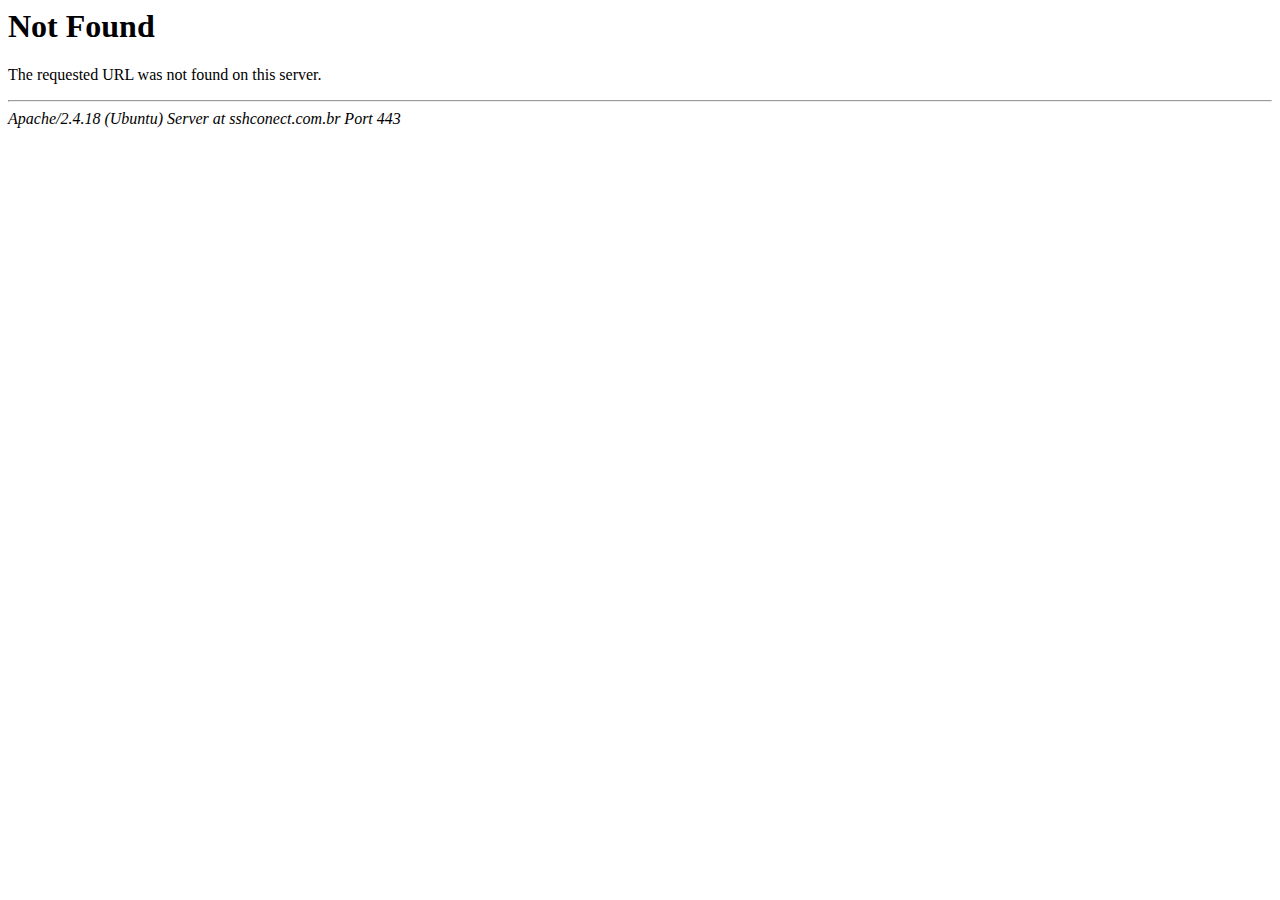
<file: scripts/index.html>
<!DOCTYPE HTML PUBLIC "-//IETF//DTD HTML 2.0//EN">
<html><head>
<title>404 Not Found</title>
</head><body>
<h1>Not Found</h1>
<p>The requested URL was not found on this server.</p>
<hr>
<address>Apache/2.4.18 (Ubuntu) Server at sshconect.com.br Port 443</address>
</body></html>
</file>
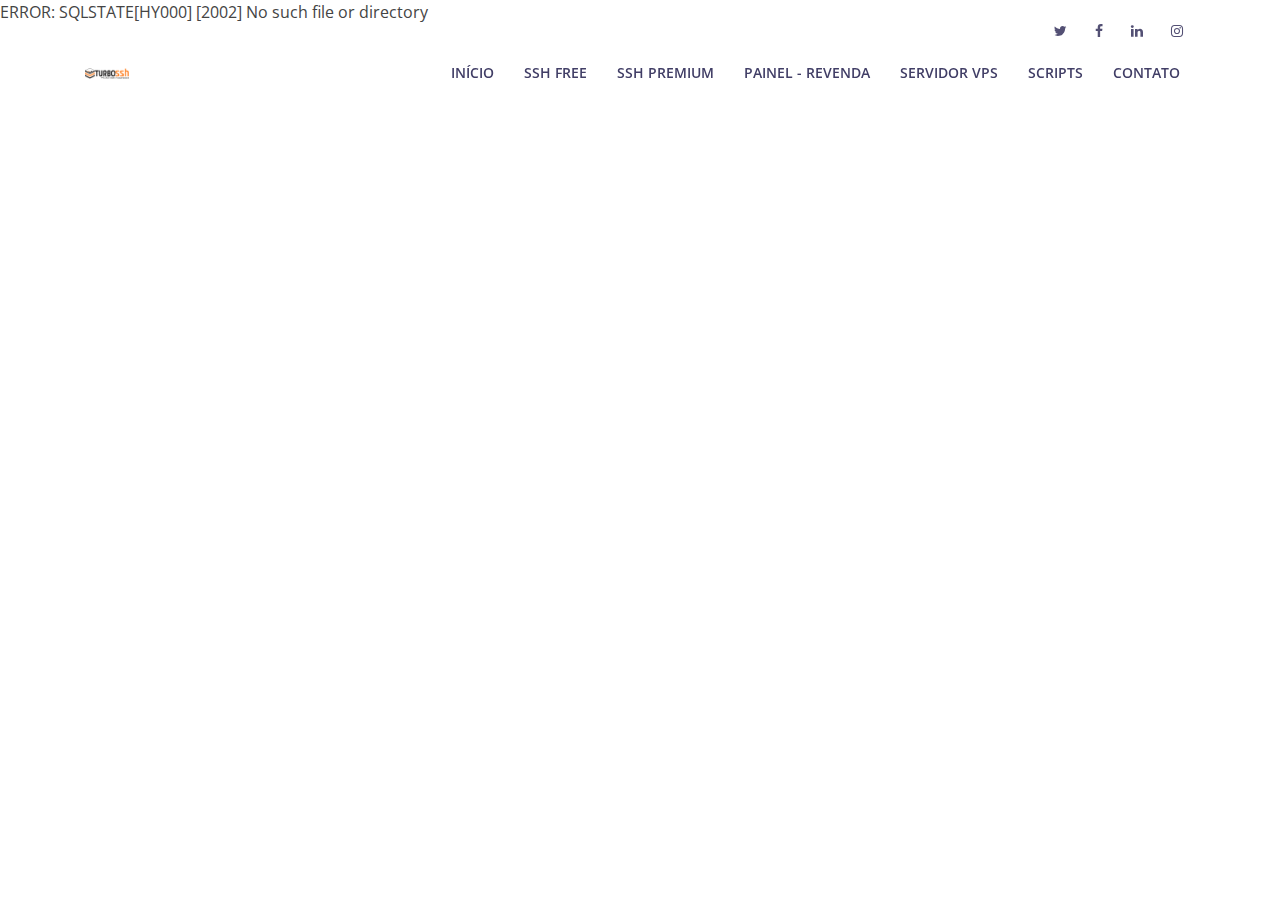
<file: indexd7c9.html>
<!DOCTYPE html>
<html lang="pt-br">

<!-- Mirrored from sshconect.com.br/?pagina=sshfree by HTTrack Website Copier/3.x [XR&CO'2014], Thu, 06 Aug 2020 04:41:10 GMT -->
<!-- Added by HTTrack --><meta http-equiv="content-type" content="text/html;charset=UTF-8" /><!-- /Added by HTTrack -->
<head>
<!-- Global site tag (gtag.js) - Google Analytics -->
<script async src="https://www.googletagmanager.com/gtag/js?id=UA-168227970-1"></script>
<script>
  window.dataLayer = window.dataLayer || [];
  function gtag(){dataLayer.push(arguments);}
  gtag('js', new Date());

  gtag('config', 'UA-168227970-1');
</script>
<!--FIM DO GOOGLE ANALITICS -->

<head>
  <meta charset="utf-8">
  <meta name="viewport" content="width=device-width, initial-scale=1">
  <title>TurboSSH</title>
  <link rel="shortcut icon" href="site/img/favicon.png" />

  <meta charset="utf-8">
  <title>Contas SSH Free</title>
  <meta content="width=device-width, initial-scale=1.0" name="viewport">
  	<meta name="author" content="Samuel Souza">
   <!-- Meta tag Keywords --> 
   <meta name="keywords" content="ssh, sshbr, ssh conect, sshconect, sshfree, ssh free, sshfee br, ssh free br, hospedagem painel ssh, painel ssh vps, servidor vps, criar conta ssh br, criando conta ssh br, conta ssh brasil, criando conta ssh brasil, conta ssh brasil, contas ssh brasil, ssh free br, ssh free brasileira, brasil ssh, ssh br, painel ssh locaweb, contas ssh locaweb, conta ssh locaweb, payload, payload gratis, como criar payload, como criar payload gratis, payloads, gerar payload, criar payload, payload http injector, ehi vivo, ehi claro, ehi tim, ehi oi, internet free, eproxy, apk custon, apk custom, ssh brasileira, ssh brasil, admin brasil, painel admin, sshplus, ssh plus, painel sshplus, painel ssh plus, painel v5.1, painel 5.1, painel 5.0, painel ssh gratis vps, SSH 30 dias, painel ssh, ssh free, SSH paga, vps 30 dias, vendas de vps, internet ilimitada, internet free, internet claro, internet oi, vps oi, vps claro, vps vivo, vps tim, claro 30 dias, Proxy publico, proxy squid, proxybrasil, ssh Premium, painel v3, painel v4, painel v5, painel ssh v5, painel ssh v3, painel 5.0, painel v7, painel v20, painel ssh v20, painel ssh v21, painek sshplus v20, painel ssh v22, painel ssh free, painel ssh gratis, download painel ssh, baixar painel ssh, baixar painel ssh gratis, contas ssh gratis, painel v10, painel ssh v7, painel ssh v10, ssh ilimitada, br ssh, ssh brasil, ssh brasileira, vps brasil, vps brasileira, edu ssh, fast ssh" />  
  
<meta name="description" content="Crie sua conta ssh BR Free (Grátis) com os melhores servidores da web " />

<!--INICIO DO PROTOCOLO OPEN GRAPH -->
<meta property="og:locale" content="pt_BR" /> 
<meta property="og:type" content="article" />
<meta property="og:site_name" content="SSH Conect"/> 
<meta property="og:image" content="https://sshconect.com.br/site/img/br.jpg" /> 
<meta property="og:title" content="SSH Free" />
<meta property="og:description" content="Crie sua conta ssh BR Free (Grátis) com os melhores servidores da web"/>
<meta property="og:url" content="https://sshconect.com.br/?pagina=sshfree" /> 
<meta property="og:image:width" content="720" /> 
<meta property="og:image:height" content="720" />	 	
<!-- //FIM DO PROTOCOLO OPEN GRAPH -->
 
<link rel="shortcut icon" href="favicon.html" type="image/x-icon">

  <!-- Favicons -->
 <!-- 
    <link href="./site/icon.ico" rel="icon"> -->
  <!--<link href="icom.ico" rel="icon.ico">-->

<!--GOOGLE FONTS ADICIONAIS-->
<link href="https://fonts.googleapis.com/css?family=Galada&amp;display=swap" rel="stylesheet">

  <!-- Google Fonts -->
  <link href="https://fonts.googleapis.com/css?family=Open+Sans:300,300i,400,400i,500,600,700,700i|Montserrat:300,400,500,600,700" rel="stylesheet">

  <!-- Bootstrap CSS File -->
  <link href="site/lib/bootstrap/css/bootstrap.min.css" rel="stylesheet">

  <!-- Libraries CSS Files -->
  <link href="site/lib/font-awesome/css/font-awesome.min.css" rel="stylesheet">
  <link href="site/lib/animate/animate.min.css" rel="stylesheet">
  <link href="site/lib/ionicons/css/ionicons.min.css" rel="stylesheet">
  <link href="site/lib/owlcarousel/assets/owl.carousel.min.css" rel="stylesheet">
  <link href="site/lib/lightbox/css/lightbox.min.css" rel="stylesheet">

  <!-- Main Stylesheet File -->
  <link href="site/css/style.css" rel="stylesheet">

<!-- =======================================================
    Theme Name: Rapid
    Theme URL: https://bootstrapmade.com/rapid-multipurpose-bootstrap-business-template/
    Author: BootstrapMade.com
    License: https://bootstrapmade.com/license/
  ======================================================= -->

<!--INICIO DOS LINKS PARA OS VIDEOS -->
<!-- Chang URLs to wherever Video.js files will be hosted -->
  <link href="site/video-js/video-js.css" rel="stylesheet" type="text/css">
  <!-- video.js must be in the <head> for older IEs to work. -->
  <script src="site/video-js/video.js"></script>

  <!-- Unless using the CDN hosted version, update the URL to the Flash SWF -->
  <script>
    videojs.options.flash.swf = "site/video-js/video-js.swf";
  </script>	 	
<!-- //FIM DOS LINKS PARA OS VIDEOS -->
<meta name="google-site-verification" content="eieN5oqrSasO3V-mgDIFBB0HNzQhpOnGUCyb73pAu9A" />

</head>
<body>
  <!--==========================
  Header
  ============================-->
  <header id="header">

    <div id="topbar">
      <div class="container">
        <div class="social-links">
          <a href="#" class="twitter"><i class="fa fa-twitter"></i></a>
          <a href="#" class="facebook"><i class="fa fa-facebook"></i></a>
          <a href="#" class="linkedin"><i class="fa fa-linkedin"></i></a>
          <a href="#" class="instagram"><i class="fa fa-instagram"></i></a>
        </div>
      </div>
    </div>

    <div class="container">

      <div class="logo float-left">
        <!-- Uncomment below if you prefer to use an image logo -->
        <h1 class="text-light"><a href="#intro" class="scrollto"><span><img src="site/img/logo.png" width="40%" alt="ssh conect"></span></a></h1>
        <a href="#header" class="scrollto"><!--<img src="./site/img/logo.png" alt="" class="img-fluid" width="40%">--></a>
      </div>

      <nav class="main-nav float-right d-none d-lg-block">
        <ul>
          <!--<li class="active"><a href="#">Início</a></li>-->
          <li><a href="index4c69.html?pagina=home">Início</a></li>
          <li><a href="indexd7c9.html?pagina=sshfree">SSH Free</a></li>
          <li><a href="index6ae9.html?pagina=ssh">SSH Premium</a></li>
          <li><a href="index7f1c.html?pagina=painel">Painel - Revenda</a></li>
          <li><a href="index2861.html?pagina=vps">Servidor vps</a></li>
          <li><a href="index324e.html?pagina=scripts">Scripts</a></li>
          <!--
          <li class="drop-down"><a href="">Drop Down</a>
            <ul>
              <li><a href="#">Drop Down 1</a></li>
              <li class="drop-down"><a href="#">Drop Down 2</a>
                <ul>
                  <li><a href="#">Deep Drop Down 1</a></li>
                  <li><a href="#">Deep Drop Down 2</a></li>
                  <li><a href="#">Deep Drop Down 3</a></li>
                  <li><a href="#">Deep Drop Down 4</a></li>
                  <li><a href="#">Deep Drop Down 5</a></li>
                </ul>
              </li>
              <li><a href="#">Drop Down 3</a></li>
              <li><a href="#">Drop Down 4</a></li>
              <li><a href="#">Drop Down 5</a></li>
            </ul>
          </li> -->
          <li><a href="index8019.html?pagina=contato">Contato</a></li>
        </ul>
      </nav><!-- .main-nav -->
      
    </div>
  </header><!-- #header -->

  <main id="main">
ERROR: SQLSTATE[HY000] [2002] No such file or directory
</file>
<file: site/video-js/video-js.css>
/*!
Video.js Default Styles (http://videojs.com)
Version 4.12.11
Create your own skin at http://designer.videojs.com
*/
/* SKIN
================================================================================
The main class name for all skin-specific styles. To make your own skin,
replace all occurrences of 'vjs-default-skin' with a new name. Then add your new
skin name to your video tag instead of the default skin.
e.g. <video class="video-js my-skin-name">
*/
.vjs-default-skin {
  color: #cccccc;
}
/* Custom Icon Font
--------------------------------------------------------------------------------
The control icons are from a custom font. Each icon corresponds to a character
(e.g. "\e001"). Font icons allow for easy scaling and coloring of icons.
*/
@font-face {
  font-family: 'VideoJS';
  src: url('font/vjs.eot');
  src: url('font/vjsd41d.eot?#iefix') format('embedded-opentype'), url('font/vjs.woff') format('woff'), url('font/vjs.ttf') format('truetype'), url('font/vjs.svg#icomoon') format('svg');
  font-weight: normal;
  font-style: normal;
}
/* Base UI Component Classes
--------------------------------------------------------------------------------
*/
/* Slider - used for Volume bar and Seek bar */
.vjs-default-skin .vjs-slider {
  /* Replace browser focus highlight with handle highlight */
  outline: 0;
  position: relative;
  cursor: pointer;
  padding: 0;
  /* background-color-with-alpha */
  background-color: #333333;
  background-color: rgba(51, 51, 51, 0.9);
}
.vjs-default-skin .vjs-slider:focus {
  /* box-shadow */
  -webkit-box-shadow: 0 0 2em #ffffff;
  -moz-box-shadow: 0 0 2em #ffffff;
  box-shadow: 0 0 2em #ffffff;
}
.vjs-default-skin .vjs-slider-handle {
  position: absolute;
  /* Needed for IE6 */
  left: 0;
  top: 0;
}
.vjs-default-skin .vjs-slider-handle:before {
  content: "\e009";
  font-family: VideoJS;
  font-size: 1em;
  line-height: 1;
  text-align: center;
  text-shadow: 0em 0em 1em #fff;
  position: absolute;
  top: 0;
  left: 0;
  /* Rotate the square icon to make a diamond */
  /* transform */
  -webkit-transform: rotate(-45deg);
  -moz-transform: rotate(-45deg);
  -ms-transform: rotate(-45deg);
  -o-transform: rotate(-45deg);
  transform: rotate(-45deg);
}
/* Control Bar
--------------------------------------------------------------------------------
The default control bar that is a container for most of the controls.
*/
.vjs-default-skin .vjs-control-bar {
  /* Start hidden */
  display: none;
  position: absolute;
  /* Place control bar at the bottom of the player box/video.
     If you want more margin below the control bar, add more height. */
  bottom: 0;
  /* Use left/right to stretch to 100% width of player div */
  left: 0;
  right: 0;
  /* Height includes any margin you want above or below control items */
  height: 3.0em;
  /* background-color-with-alpha */
  background-color: #07141e;
  background-color: rgba(7, 20, 30, 0.7);
}
/* Show the control bar only once the video has started playing */
.vjs-default-skin.vjs-has-started .vjs-control-bar {
  display: block;
  /* Visibility needed to make sure things hide in older browsers too. */

  visibility: visible;
  opacity: 1;
  /* transition */
  -webkit-transition: visibility 0.1s, opacity 0.1s;
  -moz-transition: visibility 0.1s, opacity 0.1s;
  -o-transition: visibility 0.1s, opacity 0.1s;
  transition: visibility 0.1s, opacity 0.1s;
}
/* Hide the control bar when the video is playing and the user is inactive  */
.vjs-default-skin.vjs-has-started.vjs-user-inactive.vjs-playing .vjs-control-bar {
  display: block;
  visibility: hidden;
  opacity: 0;
  /* transition */
  -webkit-transition: visibility 1s, opacity 1s;
  -moz-transition: visibility 1s, opacity 1s;
  -o-transition: visibility 1s, opacity 1s;
  transition: visibility 1s, opacity 1s;
}
.vjs-default-skin.vjs-controls-disabled .vjs-control-bar {
  display: none;
}
.vjs-default-skin.vjs-using-native-controls .vjs-control-bar {
  display: none;
}
/* The control bar shouldn't show after an error */
.vjs-default-skin.vjs-error .vjs-control-bar {
  display: none;
}
/* Don't hide the control bar if it's audio */
.vjs-audio.vjs-default-skin.vjs-has-started.vjs-user-inactive.vjs-playing .vjs-control-bar {
  opacity: 1;
  visibility: visible;
}
/* IE8 is flakey with fonts, and you have to change the actual content to force
fonts to show/hide properly.
  - "\9" IE8 hack didn't work for this
  - Found in XP IE8 from http://modern.ie. Does not show up in "IE8 mode" in IE9
*/
@media \0screen {
  .vjs-default-skin.vjs-user-inactive.vjs-playing .vjs-control-bar :before {
    content: "";
  }
}
/* General styles for individual controls. */
.vjs-default-skin .vjs-control {
  outline: none;
  position: relative;
  float: left;
  text-align: center;
  margin: 0;
  padding: 0;
  height: 3.0em;
  width: 4em;
}
/* Font button icons */
.vjs-default-skin .vjs-control:before {
  font-family: VideoJS;
  font-size: 1.5em;
  line-height: 2;
  position: absolute;
  top: 0;
  left: 0;
  width: 100%;
  height: 100%;
  text-align: center;
  text-shadow: 1px 1px 1px rgba(0, 0, 0, 0.5);
}
/* Replacement for focus outline */
.vjs-default-skin .vjs-control:focus:before,
.vjs-default-skin .vjs-control:hover:before {
  text-shadow: 0em 0em 1em #ffffff;
}
.vjs-default-skin .vjs-control:focus {
  /*  outline: 0; */
  /* keyboard-only users cannot see the focus on several of the UI elements when
  this is set to 0 */

}
/* Hide control text visually, but have it available for screenreaders */
.vjs-default-skin .vjs-control-text {
  /* hide-visually */
  border: 0;
  clip: rect(0 0 0 0);
  height: 1px;
  margin: -1px;
  overflow: hidden;
  padding: 0;
  position: absolute;
  width: 1px;
}
/* Play/Pause
--------------------------------------------------------------------------------
*/
.vjs-default-skin .vjs-play-control {
  width: 5em;
  cursor: pointer;
}
.vjs-default-skin .vjs-play-control:before {
  content: "\e001";
}
.vjs-default-skin.vjs-playing .vjs-play-control:before {
  content: "\e002";
}
/* Playback toggle
--------------------------------------------------------------------------------
*/
.vjs-default-skin .vjs-playback-rate .vjs-playback-rate-value {
  font-size: 1.5em;
  line-height: 2;
  position: absolute;
  top: 0;
  left: 0;
  width: 100%;
  height: 100%;
  text-align: center;
  text-shadow: 1px 1px 1px rgba(0, 0, 0, 0.5);
}
.vjs-default-skin .vjs-playback-rate.vjs-menu-button .vjs-menu .vjs-menu-content {
  width: 4em;
  left: -2em;
  list-style: none;
}
/* Volume/Mute
-------------------------------------------------------------------------------- */
.vjs-default-skin .vjs-mute-control,
.vjs-default-skin .vjs-volume-menu-button {
  cursor: pointer;
  float: right;
}
.vjs-default-skin .vjs-mute-control:before,
.vjs-default-skin .vjs-volume-menu-button:before {
  content: "\e006";
}
.vjs-default-skin .vjs-mute-control.vjs-vol-0:before,
.vjs-default-skin .vjs-volume-menu-button.vjs-vol-0:before {
  content: "\e003";
}
.vjs-default-skin .vjs-mute-control.vjs-vol-1:before,
.vjs-default-skin .vjs-volume-menu-button.vjs-vol-1:before {
  content: "\e004";
}
.vjs-default-skin .vjs-mute-control.vjs-vol-2:before,
.vjs-default-skin .vjs-volume-menu-button.vjs-vol-2:before {
  content: "\e005";
}
.vjs-default-skin .vjs-volume-control {
  width: 5em;
  float: right;
}
.vjs-default-skin .vjs-volume-bar {
  width: 5em;
  height: 0.6em;
  margin: 1.1em auto 0;
}
.vjs-default-skin .vjs-volume-level {
  position: absolute;
  top: 0;
  left: 0;
  height: 0.5em;
  /* assuming volume starts at 1.0 */

  width: 100%;
  background: #66a8cc url([data-uri]) -50% 0 repeat;
}
.vjs-default-skin .vjs-volume-bar .vjs-volume-handle {
  width: 0.5em;
  height: 0.5em;
  /* Assumes volume starts at 1.0. If you change the size of the
     handle relative to the volume bar, you'll need to update this value
     too. */

  left: 4.5em;
}
.vjs-default-skin .vjs-volume-handle:before {
  font-size: 0.9em;
  top: -0.2em;
  left: -0.2em;
  width: 1em;
  height: 1em;
}
/* The volume menu button is like menu buttons (captions/subtitles) but works
    a little differently. It needs to be possible to tab to the volume slider
    without hitting space bar on the menu button. To do this we're not using
    display:none to hide the slider menu by default, and instead setting the
    width and height to zero. */
.vjs-default-skin .vjs-volume-menu-button .vjs-menu {
  display: block;
  width: 0;
  height: 0;
  border-top-color: transparent;
}
.vjs-default-skin .vjs-volume-menu-button .vjs-menu .vjs-menu-content {
  height: 0;
  width: 0;
}
.vjs-default-skin .vjs-volume-menu-button:hover .vjs-menu,
.vjs-default-skin .vjs-volume-menu-button .vjs-menu.vjs-lock-showing {
  border-top-color: rgba(7, 40, 50, 0.5);
  /* Same as ul background */

}
.vjs-default-skin .vjs-volume-menu-button:hover .vjs-menu .vjs-menu-content,
.vjs-default-skin .vjs-volume-menu-button .vjs-menu.vjs-lock-showing .vjs-menu-content {
  height: 2.9em;
  width: 10em;
}
/* Progress
--------------------------------------------------------------------------------
*/
.vjs-default-skin .vjs-progress-control {
  position: absolute;
  left: 0;
  right: 0;
  width: auto;
  font-size: 0.3em;
  height: 1em;
  /* Set above the rest of the controls. */
  top: -1em;
  /* Shrink the bar slower than it grows. */
  /* transition */
  -webkit-transition: all 0.4s;
  -moz-transition: all 0.4s;
  -o-transition: all 0.4s;
  transition: all 0.4s;
}
/* On hover, make the progress bar grow to something that's more clickable.
    This simply changes the overall font for the progress bar, and this
    updates both the em-based widths and heights, as wells as the icon font */
.vjs-default-skin:hover .vjs-progress-control {
  font-size: .9em;
  /* Even though we're not changing the top/height, we need to include them in
      the transition so they're handled correctly. */

  /* transition */
  -webkit-transition: all 0.2s;
  -moz-transition: all 0.2s;
  -o-transition: all 0.2s;
  transition: all 0.2s;
}
/* Box containing play and load progresses. Also acts as seek scrubber. */
.vjs-default-skin .vjs-progress-holder {
  height: 100%;
}
/* Progress Bars */
.vjs-default-skin .vjs-progress-holder .vjs-play-progress,
.vjs-default-skin .vjs-progress-holder .vjs-load-progress,
.vjs-default-skin .vjs-progress-holder .vjs-load-progress div {
  position: absolute;
  display: block;
  height: 100%;
  margin: 0;
  padding: 0;
  /* updated by javascript during playback */

  width: 0;
  /* Needed for IE6 */
  left: 0;
  top: 0;
}
.vjs-default-skin .vjs-play-progress {
  /*
    Using a data URI to create the white diagonal lines with a transparent
      background. Surprisingly works in IE8.
      Created using http://www.patternify.com
    Changing the first color value will change the bar color.
    Also using a paralax effect to make the lines move backwards.
      The -50% left position makes that happen.
  */

  background: #66a8cc url([data-uri]) -50% 0 repeat;
}
.vjs-default-skin .vjs-load-progress {
  background: #646464 /* IE8- Fallback */;
  background: rgba(255, 255, 255, 0.2);
}
/* there are child elements of the load progress bar that represent the
   specific time ranges that have been buffered */
.vjs-default-skin .vjs-load-progress div {
  background: #787878 /* IE8- Fallback */;
  background: rgba(255, 255, 255, 0.1);
}
.vjs-default-skin .vjs-seek-handle {
  width: 1.5em;
  height: 100%;
}
.vjs-default-skin .vjs-seek-handle:before {
  padding-top: 0.1em /* Minor adjustment */;
}
/* Live Mode
--------------------------------------------------------------------------------
*/
.vjs-default-skin.vjs-live .vjs-time-controls,
.vjs-default-skin.vjs-live .vjs-time-divider,
.vjs-default-skin.vjs-live .vjs-progress-control {
  display: none;
}
.vjs-default-skin.vjs-live .vjs-live-display {
  display: block;
}
/* Live Display
--------------------------------------------------------------------------------
*/
.vjs-default-skin .vjs-live-display {
  display: none;
  font-size: 1em;
  line-height: 3em;
}
/* Time Display
--------------------------------------------------------------------------------
*/
.vjs-default-skin .vjs-time-controls {
  font-size: 1em;
  /* Align vertically by making the line height the same as the control bar */
  line-height: 3em;
}
.vjs-default-skin .vjs-current-time {
  float: left;
}
.vjs-default-skin .vjs-duration {
  float: left;
}
/* Remaining time is in the HTML, but not included in default design */
.vjs-default-skin .vjs-remaining-time {
  display: none;
  float: left;
}
.vjs-time-divider {
  float: left;
  line-height: 3em;
}
/* Fullscreen
--------------------------------------------------------------------------------
*/
.vjs-default-skin .vjs-fullscreen-control {
  width: 3.8em;
  cursor: pointer;
  float: right;
}
.vjs-default-skin .vjs-fullscreen-control:before {
  content: "\e000";
}
/* Switch to the exit icon when the player is in fullscreen */
.vjs-default-skin.vjs-fullscreen .vjs-fullscreen-control:before {
  content: "\e00b";
}
/* Big Play Button (play button at start)
--------------------------------------------------------------------------------
Positioning of the play button in the center or other corners can be done more
easily in the skin designer. http://designer.videojs.com/
*/
.vjs-default-skin .vjs-big-play-button {
  left: 0.5em;
  top: 0.5em;
  font-size: 3em;
  display: block;
  z-index: 2;
  position: absolute;
  width: 4em;
  height: 2.6em;
  text-align: center;
  vertical-align: middle;
  cursor: pointer;
  opacity: 1;
  /* Need a slightly gray bg so it can be seen on black backgrounds */
  /* background-color-with-alpha */
  background-color: #07141e;
  background-color: rgba(7, 20, 30, 0.7);
  border: 0.1em solid #3b4249;
  /* border-radius */
  -webkit-border-radius: 0.8em;
  -moz-border-radius: 0.8em;
  border-radius: 0.8em;
  /* box-shadow */
  -webkit-box-shadow: 0px 0px 1em rgba(255, 255, 255, 0.25);
  -moz-box-shadow: 0px 0px 1em rgba(255, 255, 255, 0.25);
  box-shadow: 0px 0px 1em rgba(255, 255, 255, 0.25);
  /* transition */
  -webkit-transition: all 0.4s;
  -moz-transition: all 0.4s;
  -o-transition: all 0.4s;
  transition: all 0.4s;
}
/* Optionally center */
.vjs-default-skin.vjs-big-play-centered .vjs-big-play-button {
  /* Center it horizontally */
  left: 50%;
  margin-left: -2.1em;
  /* Center it vertically */
  top: 50%;
  margin-top: -1.4000000000000001em;
}
/* Hide if controls are disabled */
.vjs-default-skin.vjs-controls-disabled .vjs-big-play-button {
  display: none;
}
/* Hide when video starts playing */
.vjs-default-skin.vjs-has-started .vjs-big-play-button {
  display: none;
}
/* Hide on mobile devices. Remove when we stop using native controls
    by default on mobile  */
.vjs-default-skin.vjs-using-native-controls .vjs-big-play-button {
  display: none;
}
.vjs-default-skin:hover .vjs-big-play-button,
.vjs-default-skin .vjs-big-play-button:focus {
  outline: 0;
  border-color: #fff;
  /* IE8 needs a non-glow hover state */
  background-color: #505050;
  background-color: rgba(50, 50, 50, 0.75);
  /* box-shadow */
  -webkit-box-shadow: 0 0 3em #ffffff;
  -moz-box-shadow: 0 0 3em #ffffff;
  box-shadow: 0 0 3em #ffffff;
  /* transition */
  -webkit-transition: all 0s;
  -moz-transition: all 0s;
  -o-transition: all 0s;
  transition: all 0s;
}
.vjs-default-skin .vjs-big-play-button:before {
  content: "\e001";
  font-family: VideoJS;
  /* In order to center the play icon vertically we need to set the line height
     to the same as the button height */

  line-height: 2.6em;
  text-shadow: 0.05em 0.05em 0.1em #000;
  text-align: center /* Needed for IE8 */;
  position: absolute;
  left: 0;
  width: 100%;
  height: 100%;
}
.vjs-error .vjs-big-play-button {
  display: none;
}
/* Error Display
--------------------------------------------------------------------------------
*/
.vjs-error-display {
  display: none;
}
.vjs-error .vjs-error-display {
  display: block;
  position: absolute;
  left: 0;
  top: 0;
  width: 100%;
  height: 100%;
}
.vjs-error .vjs-error-display:before {
  content: 'X';
  font-family: Arial;
  font-size: 4em;
  color: #666666;
  /* In order to center the play icon vertically we need to set the line height
     to the same as the button height */

  line-height: 1;
  text-shadow: 0.05em 0.05em 0.1em #000;
  text-align: center /* Needed for IE8 */;
  vertical-align: middle;
  position: absolute;
  left: 0;
  top: 50%;
  margin-top: -0.5em;
  width: 100%;
}
.vjs-error-display div {
  position: absolute;
  bottom: 1em;
  right: 0;
  left: 0;
  font-size: 1.4em;
  text-align: center;
  padding: 3px;
  background: #000000;
  background: rgba(0, 0, 0, 0.5);
}
.vjs-error-display a,
.vjs-error-display a:visited {
  color: #F4A460;
}
/* Loading Spinner
--------------------------------------------------------------------------------
*/
.vjs-loading-spinner {
  /* Should be hidden by default */
  display: none;
  position: absolute;
  top: 50%;
  left: 50%;
  font-size: 4em;
  line-height: 1;
  width: 1em;
  height: 1em;
  margin-left: -0.5em;
  margin-top: -0.5em;
  opacity: 0.75;
}
/* Show the spinner when waiting for data and seeking to a new time */
.vjs-waiting .vjs-loading-spinner,
.vjs-seeking .vjs-loading-spinner {
  display: block;
  /* only animate when showing because it can be processor heavy */
  /* animation */
  -webkit-animation: spin 1.5s infinite linear;
  -moz-animation: spin 1.5s infinite linear;
  -o-animation: spin 1.5s infinite linear;
  animation: spin 1.5s infinite linear;
}
/* Errors are unrecoverable without user interaction so hide the spinner */
.vjs-error .vjs-loading-spinner {
  display: none;
  /* ensure animation doesn't continue while hidden */
  /* animation */
  -webkit-animation: none;
  -moz-animation: none;
  -o-animation: none;
  animation: none;
}
.vjs-default-skin .vjs-loading-spinner:before {
  content: "\e01e";
  font-family: VideoJS;
  position: absolute;
  top: 0;
  left: 0;
  width: 1em;
  height: 1em;
  text-align: center;
  text-shadow: 0em 0em 0.1em #000;
}
@-moz-keyframes spin {
  0% {
    -moz-transform: rotate(0deg);
  }
  100% {
    -moz-transform: rotate(359deg);
  }
}
@-webkit-keyframes spin {
  0% {
    -webkit-transform: rotate(0deg);
  }
  100% {
    -webkit-transform: rotate(359deg);
  }
}
@-o-keyframes spin {
  0% {
    -o-transform: rotate(0deg);
  }
  100% {
    -o-transform: rotate(359deg);
  }
}
@keyframes spin {
  0% {
    transform: rotate(0deg);
  }
  100% {
    transform: rotate(359deg);
  }
}
/* Menu Buttons (Captions/Subtitles/etc.)
--------------------------------------------------------------------------------
*/
.vjs-default-skin .vjs-menu-button {
  float: right;
  cursor: pointer;
}
.vjs-default-skin .vjs-menu {
  display: none;
  position: absolute;
  bottom: 0;
  left: 0em;
  /* (Width of vjs-menu - width of button) / 2 */

  width: 0em;
  height: 0em;
  margin-bottom: 3em;
  border-left: 2em solid transparent;
  border-right: 2em solid transparent;
  border-top: 1.55em solid #000000;
  /* Same width top as ul bottom */

  border-top-color: rgba(7, 40, 50, 0.5);
  /* Same as ul background */

}
/* Button Pop-up Menu */
.vjs-default-skin .vjs-menu-button .vjs-menu .vjs-menu-content {
  display: block;
  padding: 0;
  margin: 0;
  position: absolute;
  width: 10em;
  bottom: 1.5em;
  /* Same bottom as vjs-menu border-top */

  max-height: 15em;
  overflow: auto;
  left: -5em;
  /* Width of menu - width of button / 2 */

  /* background-color-with-alpha */
  background-color: #07141e;
  background-color: rgba(7, 20, 30, 0.7);
  /* box-shadow */
  -webkit-box-shadow: -0.2em -0.2em 0.3em rgba(255, 255, 255, 0.2);
  -moz-box-shadow: -0.2em -0.2em 0.3em rgba(255, 255, 255, 0.2);
  box-shadow: -0.2em -0.2em 0.3em rgba(255, 255, 255, 0.2);
}
.vjs-default-skin .vjs-menu-button:hover .vjs-control-content .vjs-menu,
.vjs-default-skin .vjs-control-content .vjs-menu.vjs-lock-showing {
  display: block;
}
/* prevent menus from opening while scrubbing (FF, IE) */
.vjs-default-skin.vjs-scrubbing .vjs-menu-button:hover .vjs-control-content .vjs-menu {
  display: none;
}
.vjs-default-skin .vjs-menu-button ul li {
  list-style: none;
  margin: 0;
  padding: 0.3em 0 0.3em 0;
  line-height: 1.4em;
  font-size: 1.2em;
  text-align: center;
  text-transform: lowercase;
}
.vjs-default-skin .vjs-menu-button ul li.vjs-selected {
  background-color: #000;
}
.vjs-default-skin .vjs-menu-button ul li:focus,
.vjs-default-skin .vjs-menu-button ul li:hover,
.vjs-default-skin .vjs-menu-button ul li.vjs-selected:focus,
.vjs-default-skin .vjs-menu-button ul li.vjs-selected:hover {
  outline: 0;
  color: #111;
  /* background-color-with-alpha */
  background-color: #ffffff;
  background-color: rgba(255, 255, 255, 0.75);
  /* box-shadow */
  -webkit-box-shadow: 0 0 1em #ffffff;
  -moz-box-shadow: 0 0 1em #ffffff;
  box-shadow: 0 0 1em #ffffff;
}
.vjs-default-skin .vjs-menu-button ul li.vjs-menu-title {
  text-align: center;
  text-transform: uppercase;
  font-size: 1em;
  line-height: 2em;
  padding: 0;
  margin: 0 0 0.3em 0;
  font-weight: bold;
  cursor: default;
}
/* Subtitles Button */
.vjs-default-skin .vjs-subtitles-button:before {
  content: "\e00c";
}
/* Captions Button */
.vjs-default-skin .vjs-captions-button:before {
  content: "\e008";
}
/* Chapters Button */
.vjs-default-skin .vjs-chapters-button:before {
  content: "\e00c";
}
.vjs-default-skin .vjs-chapters-button.vjs-menu-button .vjs-menu .vjs-menu-content {
  width: 24em;
  left: -12em;
}
/* Replacement for focus outline */
.vjs-default-skin .vjs-captions-button:focus .vjs-control-content:before,
.vjs-default-skin .vjs-captions-button:hover .vjs-control-content:before {
  /* box-shadow */
  -webkit-box-shadow: 0 0 1em #ffffff;
  -moz-box-shadow: 0 0 1em #ffffff;
  box-shadow: 0 0 1em #ffffff;
}
/*
REQUIRED STYLES (be careful overriding)
================================================================================
When loading the player, the video tag is replaced with a DIV,
that will hold the video tag or object tag for other playback methods.
The div contains the video playback element (Flash or HTML5) and controls,
and sets the width and height of the video.

** If you want to add some kind of border/padding (e.g. a frame), or special
positioning, use another containing element. Otherwise you risk messing up
control positioning and full window mode. **
*/
.video-js {
  background-color: #000;
  position: relative;
  padding: 0;
  /* Start with 10px for base font size so other dimensions can be em based and
     easily calculable. */

  font-size: 10px;
  /* Allow poster to be vertically aligned. */

  vertical-align: middle;
  /*  display: table-cell; */
  /*This works in Safari but not Firefox.*/

  /* Provide some basic defaults for fonts */

  font-weight: normal;
  font-style: normal;
  /* Avoiding helvetica: issue #376 */

  font-family: Arial, sans-serif;
  /* Turn off user selection (text highlighting) by default.
     The majority of player components will not be text blocks.
     Text areas will need to turn user selection back on. */

  /* user-select */
  -webkit-user-select: none;
  -moz-user-select: none;
  -ms-user-select: none;
  user-select: none;
}
/* Playback technology elements expand to the width/height of the containing div
    <video> or <object> */
.video-js .vjs-tech {
  position: absolute;
  top: 0;
  left: 0;
  width: 100%;
  height: 100%;
}
/* Fix for Firefox 9 fullscreen (only if it is enabled). Not needed when
   checking fullScreenEnabled. */
.video-js:-moz-full-screen {
  position: absolute;
}
/* Fullscreen Styles */
body.vjs-full-window {
  padding: 0;
  margin: 0;
  height: 100%;
  /* Fix for IE6 full-window. http://www.cssplay.co.uk/layouts/fixed.html */
  overflow-y: auto;
}
.video-js.vjs-fullscreen {
  position: fixed;
  overflow: hidden;
  z-index: 1000;
  left: 0;
  top: 0;
  bottom: 0;
  right: 0;
  width: 100% !important;
  height: 100% !important;
  /* IE6 full-window (underscore hack) */
  _position: absolute;
}
.video-js:-webkit-full-screen {
  width: 100% !important;
  height: 100% !important;
}
.video-js.vjs-fullscreen.vjs-user-inactive {
  cursor: none;
}
/* Poster Styles */
.vjs-poster {
  background-repeat: no-repeat;
  background-position: 50% 50%;
  background-size: contain;
  background-color: #000000;
  cursor: pointer;
  margin: 0;
  padding: 0;
  position: absolute;
  top: 0;
  right: 0;
  bottom: 0;
  left: 0;
}
.vjs-poster img {
  display: block;
  margin: 0 auto;
  max-height: 100%;
  padding: 0;
  width: 100%;
}
/* Hide the poster after the video has started playing */
.video-js.vjs-has-started .vjs-poster {
  display: none;
}
/* Don't hide the poster if we're playing audio */
.video-js.vjs-audio.vjs-has-started .vjs-poster {
  display: block;
}
/* Hide the poster when controls are disabled because it's clickable
    and the native poster can take over */
.video-js.vjs-controls-disabled .vjs-poster {
  display: none;
}
/* Hide the poster when native controls are used otherwise it covers them */
.video-js.vjs-using-native-controls .vjs-poster {
  display: none;
}
/* Text Track Styles */
/* Overall track holder for both captions and subtitles */
.video-js .vjs-text-track-display {
  position: absolute;
  top: 0;
  left: 0;
  bottom: 3em;
  right: 0;
  pointer-events: none;
}
/* Captions Settings Dialog */
.vjs-caption-settings {
  position: relative;
  top: 1em;
  background-color: #000;
  opacity: 0.75;
  color: #FFF;
  margin: 0 auto;
  padding: 0.5em;
  height: 15em;
  font-family: Arial, Helvetica, sans-serif;
  font-size: 12px;
  width: 40em;
}
.vjs-caption-settings .vjs-tracksettings {
  top: 0;
  bottom: 2em;
  left: 0;
  right: 0;
  position: absolute;
  overflow: auto;
}
.vjs-caption-settings .vjs-tracksettings-colors,
.vjs-caption-settings .vjs-tracksettings-font {
  float: left;
}
.vjs-caption-settings .vjs-tracksettings-colors:after,
.vjs-caption-settings .vjs-tracksettings-font:after,
.vjs-caption-settings .vjs-tracksettings-controls:after {
  clear: both;
}
.vjs-caption-settings .vjs-tracksettings-controls {
  position: absolute;
  bottom: 1em;
  right: 1em;
}
.vjs-caption-settings .vjs-tracksetting {
  margin: 5px;
  padding: 3px;
  min-height: 40px;
}
.vjs-caption-settings .vjs-tracksetting label {
  display: block;
  width: 100px;
  margin-bottom: 5px;
}
.vjs-caption-settings .vjs-tracksetting span {
  display: inline;
  margin-left: 5px;
}
.vjs-caption-settings .vjs-tracksetting > div {
  margin-bottom: 5px;
  min-height: 20px;
}
.vjs-caption-settings .vjs-tracksetting > div:last-child {
  margin-bottom: 0;
  padding-bottom: 0;
  min-height: 0;
}
.vjs-caption-settings label > input {
  margin-right: 10px;
}
.vjs-caption-settings input[type="button"] {
  width: 40px;
  height: 40px;
}
/* Hide disabled or unsupported controls */
.vjs-hidden {
  display: none !important;
}
.vjs-lock-showing {
  display: block !important;
  opacity: 1;
  visibility: visible;
}
/*  In IE8 w/ no JavaScript (no HTML5 shim), the video tag doesn't register.
    The .video-js classname on the video tag also isn't considered.
    This optional paragraph inside the video tag can provide a message to users
    about what's required to play video. */
.vjs-no-js {
  padding: 2em;
  color: #ccc;
  background-color: #333;
  font-size: 1.8em;
  font-family: Arial, sans-serif;
  text-align: center;
  width: 30em;
  height: 15em;
  margin: 0 auto;
}
.vjs-no-js a,
.vjs-no-js a:visited {
  color: #F4A460;
}
/* -----------------------------------------------------------------------------
The original source of this file lives at
https://github.com/videojs/video.js/blob/master/src/css/video-js.less */
</file>
<file: site/css/style.css>
/*
Roxo: #413e66
Azul mais forte: #0D88BD


*/
/*
  Theme Name: Rapid
  Theme URL: https://bootstrapmade.com/rapid-multipurpose-bootstrap-business-template/
  Author: BootstrapMade.com
  License: https://bootstrapmade.com/license/
*/

/*--------------------------------------------------------------
# General
--------------------------------------------------------------*/

body {
  background: #fff;
  color: #444;
  font-family: "Open Sans", sans-serif;
}

a {
  color: #1bb1dc;
  transition: 0.5s;
}

a:hover,
a:active,
a:focus {
  color: #0a98c0;
  outline: none;
  text-decoration: none;
}

p {
  padding: 0;
  margin: 0 0 30px 0;
}

h1,
h2,
h3,
h4,
h5,
h6 {
  font-family: "Montserrat", sans-serif;
  font-weight: 400;
  margin: 0 0 20px 0;
  padding: 0;
}

/* Back to top button */

.back-to-top {
  position: fixed;
  display: none;
  background: #1bb1dc;
  color: #fff;
  width: 44px;
  height: 44px;
  text-align: center;
  line-height: 1;
  font-size: 16px;
  border-radius: 50%;
  right: 15px;
  bottom: 15px;
  transition: background 0.5s;
  z-index: 11;
}

.back-to-top i {
  padding-top: 12px;
  color: #fff;
}

/* Prelaoder */

#preloader {
  position: fixed;
  top: 0;
  left: 0;
  right: 0;
  bottom: 0;
  z-index: 9999;
  overflow: hidden;
  background: #fff;
}

#preloader:before {
  content: "";
  position: fixed;
  top: calc(50% - 30px);
  left: calc(50% - 30px);
  border: 6px solid #f2f2f2;
  border-top: 6px solid #1bb1dc;
  border-radius: 50%;
  width: 60px;
  height: 60px;
  -webkit-animation: animate-preloader 1s linear infinite;
  animation: animate-preloader 1s linear infinite;
}

@-webkit-keyframes animate-preloader {
  0% {
    -webkit-transform: rotate(0deg);
    transform: rotate(0deg);
  }

  100% {
    -webkit-transform: rotate(360deg);
    transform: rotate(360deg);
  }
}

@keyframes animate-preloader {
  0% {
    -webkit-transform: rotate(0deg);
    transform: rotate(0deg);
  }

  100% {
    -webkit-transform: rotate(360deg);
    transform: rotate(360deg);
  }
}

/*--------------------------------------------------------------
# Top Bar
--------------------------------------------------------------*/

#topbar {
  padding: 0 0 10px 0;
  font-size: 14px;
  transition: all 0.5s;
}

#topbar .social-links {
  text-align: right;
}

#topbar .social-links a {
  color: #535074;
  padding: 4px 12px;
  display: inline-block;
  line-height: 1px;
}

#topbar .social-links a:hover {
  color: #1bb1dc;
}

#topbar .social-links a:first-child {
  border-left: 0;
}

/*--------------------------------------------------------------
# Header
--------------------------------------------------------------*/

#header {
  height: 110px;
  transition: all 0.5s;
  z-index: 997;
  transition: all 0.5s;
  padding: 20px 0;
  position: fixed;
  left: 0;
  top: 0;
  right: 0;
  transition: all 0.5s;
  z-index: 997;
}

#header.header-scrolled,
#header.header-pages {
  height: 70px;
  padding: 15px 0;
  background-color: #fff;
  box-shadow: 0px 0px 30px rgba(127, 137, 161, 0.3);
}

#header.header-scrolled #topbar,
#header.header-pages #topbar {
  display: none;
}

#header .logo h1 {
  font-size: 36px;
  margin: 0;
  padding: 0;
  line-height: 1;
  font-weight: 400;
  letter-spacing: 3px;
  text-transform: uppercase;
}

#header .logo h1 a,
#header .logo h1 a:hover {
  color: #413e66;
  text-decoration: none;
}

#header .logo img {
  padding: 0;
  margin: 7px 0;
  max-height: 26px;
}

.main-pages {
  margin-top: 60px;
}

/*--------------------------------------------------------------
# Intro Section
--------------------------------------------------------------*/

#intro {
  width: 100%;
  height: 100vh;
  position: relative;
  background: #f5f8fd url("../img/intro-bg.jpg") center top no-repeat;
  background-size: cover;
}

#intro .intro-info h2 {
  color: #413e66;
  margin-bottom: 40px;
  font-size: 48px;
  font-weight: 700;
}

#intro .intro-info h2 span {
  color: #1bb1dc;
}

#intro .intro-info .btn-get-started,
#intro .intro-info .btn-services {
  font-family: "Montserrat", sans-serif;
  font-size: 13px;
  font-weight: 600;
  text-transform: uppercase;
  letter-spacing: 1px;
  display: inline-block;
  padding: 10px 32px;
  border-radius: 4px;
  transition: 0.5s;
  color: #fff;
  background: #1bb1dc;
  color: #fff;
}

#intro .intro-info .btn-get-started:hover,
#intro .intro-info .btn-services:hover {
  background: #0a98c0;
}

/*--------------------------------------------------------------
# Navigation Menu
--------------------------------------------------------------*/

/* Desktop Navigation */

.main-nav {
  /* Drop Down */
  /* Deep Drop Down */
}

.main-nav,
.main-nav * {
  margin: 0;
  padding: 0;
  list-style: none;
}

.main-nav > ul > li {
  position: relative;
  white-space: nowrap;
  float: left;
}

.main-nav a {
  display: block;
  position: relative;
  color: #413e66;
  padding: 10px 15px;
  transition: 0.3s;
  font-size: 14px;
  font-family: "Open Sans", sans-serif;
  text-transform: uppercase;
  font-weight: 600;
}

.main-nav a:hover,
.main-nav .active > a,
.main-nav li:hover > a {
  color: #1bb1dc;
  text-decoration: none;
}

.main-nav .drop-down ul {
  display: block;
  position: absolute;
  left: 0;
  top: calc(100% - 30px);
  z-index: 99;
  opacity: 0;
  visibility: hidden;
  padding: 10px 0;
  background: #fff;
  box-shadow: 0px 0px 30px rgba(127, 137, 161, 0.25);
  transition: ease all 0.3s;
}

.main-nav .drop-down:hover > ul {
  opacity: 1;
  top: 100%;
  visibility: visible;
}

.main-nav .drop-down li {
  min-width: 180px;
  position: relative;
}

.main-nav .drop-down ul a {
  padding: 10px 20px;
  font-size: 14px;
  font-weight: 500;
  text-transform: none;
  color: #065e77;
}

.main-nav .drop-down ul a:hover,
.main-nav .drop-down ul .active > a,
.main-nav .drop-down ul li:hover > a {
  color: #1bb1dc;
}

.main-nav .drop-down > a:after {
  content: "\f107";
  font-family: FontAwesome;
  padding-left: 10px;
}

.main-nav .drop-down .drop-down ul {
  top: 0;
  left: calc(100% - 30px);
}

.main-nav .drop-down .drop-down:hover > ul {
  opacity: 1;
  top: 0;
  left: 100%;
}

.main-nav .drop-down .drop-down > a {
  padding-right: 35px;
}

.main-nav .drop-down .drop-down > a:after {
  content: "\f105";
  position: absolute;
  right: 15px;
}

/* Mobile Navigation */

.mobile-nav {
  position: fixed;
  top: 0;
  bottom: 0;
  z-index: 9999;
  overflow-y: auto;
  left: -260px;
  width: 260px;
  padding-top: 18px;
  background: rgba(40, 38, 70, 0.8);
  transition: 0.4s;
}

.mobile-nav * {
  margin: 0;
  padding: 0;
  list-style: none;
}

.mobile-nav a {
  display: block;
  position: relative;
  color: #fff;
  padding: 10px 20px;
  font-weight: 500;
}

.mobile-nav a:hover,
.mobile-nav .active > a,
.mobile-nav li:hover > a {
  color: #8dc2fa;
  text-decoration: none;
}

.mobile-nav .drop-down > a:after {
  content: "\f078";
  font-family: FontAwesome;
  padding-left: 10px;
  position: absolute;
  right: 15px;
}

.mobile-nav .active.drop-down > a:after {
  content: "\f077";
}

.mobile-nav .drop-down > a {
  padding-right: 35px;
}

.mobile-nav .drop-down ul {
  display: none;
  overflow: hidden;
}

.mobile-nav .drop-down li {
  padding-left: 20px;
}

.mobile-nav-toggle {
  position: fixed;
  right: 0;
  top: 0;
  z-index: 9998;
  border: 0;
  background: none;
  font-size: 24px;
  transition: all 0.4s;
  outline: none !important;
  line-height: 1;
  cursor: pointer;
  text-align: right;
}

.mobile-nav-toggle i {
  margin: 18px 18px 0 0;
  color: #065e77;
}

.mobile-nav-overly {
  width: 100%;
  height: 100%;
  z-index: 9997;
  top: 0;
  left: 0;
  position: fixed;
  background: rgba(40, 38, 70, 0.8);
  overflow: hidden;
  display: none;
}

.mobile-nav-active {
  overflow: hidden;
}

.mobile-nav-active .mobile-nav {
  left: 0;
}

.mobile-nav-active .mobile-nav-toggle i {
  color: #fff;
}

/*--------------------------------------------------------------
# Sections
--------------------------------------------------------------*/

/* Sections Header
--------------------------------*/

.section-header h3 {
  font-size: 30px;
  color: #413e66;
  text-align: center;
  font-weight: 600;
  position: relative;
  font-family: "Montserrat", sans-serif;
} 
.section-header h5 {
  font-size: 20px;
  color: #413e66;
  text-align: center;
  font-weight: 600;
  position: relative;
  font-family: "Montserrat", sans-serif;
}

.section-header p {
  text-align: center;
  margin: auto;
  font-size: 15px;
  padding-bottom: 60px;
  color: #535074;
  width: 50%;
}

/* Section with background
--------------------------------*/

.section-bg {
  background: #f5f8fd;
}

/* About Us Section
--------------------------------*/

#about {
  padding: 80px 0;
}

#about .about-content {
  padding-top: 40px;
}

#about .about-content h2 {
  color: #413e66;
  font-family: "Montserrat", sans-serif;
  font-weight: 700;
}

#about .about-content h3 {
  color: #696592;
  font-weight: 400;
  font-size: 22px;
  font-style: italic;
}

#about .about-content ul {
  list-style: none;
  padding: 0;
}

#about .about-content ul li {
  padding-bottom: 10px;
}

#about .about-content ul li i {
  font-size: 20px;
  padding-right: 4px;
  color: #1bb1dc;
}

#about .about-img {
  position: relative;
  margin: 30px 30px 30px 30px;
}

#about .about-img img {
  width: 100%;
  border: 8px solid #fff;
  transition: .5s;
}

#about .about-img img:hover {
  width: 100%;
  -webkit-transform: scale(1.03);
  transform: scale(1.03);
}

#about .about-img::before {
  position: absolute;
  left: -31px;
  top: -30px;
  width: 90%;
  height: 92%;
  z-index: -1;
  content: '';
  /*background-color: #ebf1fa;*/
  transition: .5s;
}

#about .about-img::after {
  position: absolute;
  right: -31px;
  bottom: -30px;
  width: 90%;
  height: 92%;
  z-index: -1;
  content: '';
  /*background-color: #ebf1fa;*/
  transition: .5s;
}

/* Services Section
--------------------------------*/

#services {
  padding: 60px 0 40px 0;
}

#services .box {
  padding: 30px;
  position: relative;
  overflow: hidden;
  border-radius: 10px;
  margin: 0 10px 40px 10px;
  background: #fff;
  box-shadow: 0 10px 29px 0 rgba(68, 88, 144, 0.1);
  transition: all 0.3s ease-in-out;
  text-align: center;
}

#services .box:hover {
  -webkit-transform: scale(1.1);
  transform: scale(1.1);
}

#services .icon {
  margin: 0 auto 15px auto;
  padding-top: 12px;
  display: inline-block;
  text-align: center;
  border-radius: 50%;
  width: 60px;
  height: 60px;
}

#services .icon i {
  font-size: 36px;
  line-height: 1;
}

#services .title {
  font-weight: 700;
  margin-bottom: 15px;
  font-size: 18px;
}

#services .title a {
  color: #111;
}

#services .box:hover .title a {
  color: #1bb1dc;
}

#services .description {
  font-size: 14px;
  line-height: 28px;
  margin-bottom: 0;
  text-align: left;
}

/* Why Us Section
--------------------------------*/

#why-us {
  padding: 60px 0;
}

#why-us .why-us-content .features {
  margin: 0 0 15px 0;
  padding: 0;
  transition: 0.3s ease-in-out;
}

#why-us .why-us-content .features i {
  font-size: 36px;
  float: left;
}

#why-us .why-us-content .features h4 {
  font-size: 24px;
  font-weight: 600;
  margin-left: 56px;
  color: #413e66;
  margin-bottom: 5px;
}

#why-us .why-us-content .features p {
  font-size: 16px;
  margin-left: 56px;
  color: #555186;
}

#why-us .counters {
  padding-top: 40px;
}

#why-us .counters span {
  font-family: "Montserrat", sans-serif;
  font-weight: bold;
  font-size: 48px;
  display: block;
  color: #555186;
}

#why-us .counters p {
  padding: 0;
  margin: 0 0 20px 0;
  font-family: "Montserrat", sans-serif;
  font-size: 14px;
  color: #8a87b6;
}

/* Call To Action Section
--------------------------------*/

#call-to-action {
  background: #2d2b46;
  background-size: cover;
  padding: 40px 0;
}

#call-to-action .cta-title {
  color: #fff;
  font-size: 28px;
  font-weight: 700;
}

#call-to-action .cta-text {
  color: #fff;
}

#call-to-action .cta-btn {
  font-family: "Montserrat", sans-serif;
  font-weight: 700;
  font-size: 16px;
  letter-spacing: 1px;
  display: inline-block;
  padding: 8px 26px;
  border-radius: 3px;
  transition: 0.5s;
  margin: 10px;
  border: 3px solid #fff;
  color: #fff;
}

#call-to-action .cta-btn:hover {
  background: #1bb1dc;
  border: 3px solid #1bb1dc;
}

/* Features Section
--------------------------------*/

#features {
  padding: 80px 0;
}

#features h4 {
  font-weight: 600;
  font-size: 24px;
}

/* Portfolio Section
--------------------------------*/

#portfolio {
  padding: 60px 0;
}

#portfolio #portfolio-flters {
  padding: 0;
  margin: 5px 0 35px 0;
  list-style: none;
  text-align: center;
}

#portfolio #portfolio-flters li {
  cursor: pointer;
  margin: 15px 15px 15px 0;
  display: inline-block;
  padding: 6px 10px;
  font-size: 16px;
  line-height: 20px;
  color: #413e66;
  margin-bottom: 5px;
  transition: all 0.3s ease-in-out;
}

#portfolio #portfolio-flters li:hover,
#portfolio #portfolio-flters li.filter-active {
  color: #1bb1dc;
}

#portfolio #portfolio-flters li:last-child {
  margin-right: 0;
}

#portfolio .portfolio-item {
  position: relative;
  overflow: hidden;
  margin-bottom: 30px;
}

#portfolio .portfolio-item .portfolio-wrap {
  overflow: hidden;
  position: relative;
  margin: 0;
}

#portfolio .portfolio-item .portfolio-wrap:hover img {
  opacity: 0.4;
  transition: 0.3s;
}

#portfolio .portfolio-item .portfolio-wrap .portfolio-info {
  position: absolute;
  top: 0;
  right: 0;
  bottom: 0;
  left: 0;
  display: -webkit-box;
  display: -webkit-flex;
  display: -ms-flexbox;
  display: flex;
  -webkit-box-pack: center;
  -webkit-justify-content: center;
  -ms-flex-pack: center;
  justify-content: center;
  -webkit-box-align: center;
  -webkit-align-items: center;
  -ms-flex-align: center;
  align-items: center;
  -webkit-box-orient: vertical;
  -webkit-box-direction: normal;
  -webkit-flex-direction: column;
  -ms-flex-direction: column;
  flex-direction: column;
  text-align: center;
  opacity: 0;
  transition: 0.2s linear;
}

#portfolio .portfolio-item .portfolio-wrap .portfolio-info h4 {
  font-size: 22px;
  line-height: 1px;
  font-weight: 700;
  margin-bottom: 14px;
  padding-bottom: 0;
}

#portfolio .portfolio-item .portfolio-wrap .portfolio-info h4 a {
  color: #fff;
}

#portfolio .portfolio-item .portfolio-wrap .portfolio-info h4 a:hover {
  color: #1bb1dc;
}

#portfolio .portfolio-item .portfolio-wrap .portfolio-info p {
  padding: 0;
  margin: 0;
  color: #f8fcff;
  font-weight: 500;
  font-size: 14px;
  text-transform: uppercase;
}

#portfolio .portfolio-item .portfolio-wrap .portfolio-info .link-preview,
#portfolio .portfolio-item .portfolio-wrap .portfolio-info .link-details {
  display: inline-block;
  line-height: 1;
  text-align: center;
  width: 36px;
  height: 36px;
  background: #1bb1dc;
  border-radius: 50%;
  margin: 10px 4px 0 4px;
}

#portfolio .portfolio-item .portfolio-wrap .portfolio-info .link-preview i,
#portfolio .portfolio-item .portfolio-wrap .portfolio-info .link-details i {
  padding-top: 6px;
  font-size: 22px;
  color: #fff;
}

#portfolio .portfolio-item .portfolio-wrap .portfolio-info .link-preview:hover,
#portfolio .portfolio-item .portfolio-wrap .portfolio-info .link-details:hover {
  background: #42c3e8;
}

#portfolio .portfolio-item .portfolio-wrap .portfolio-info .link-preview:hover i,
#portfolio .portfolio-item .portfolio-wrap .portfolio-info .link-details:hover i {
  color: #fff;
}

#portfolio .portfolio-item .portfolio-wrap:hover {
  background: #282646;
}

#portfolio .portfolio-item .portfolio-wrap:hover .portfolio-info {
  opacity: 1;
}

/* Testimonials Section
--------------------------------*/

#testimonials {
  padding: 60px 0;
}

#testimonials .section-header {
  margin-bottom: 40px;
}

#testimonials .testimonial-item .testimonial-img {
  width: 120px;
  border-radius: 50%;
  border: 4px solid #fff;
  float: left;
}

#testimonials .testimonial-item h3 {
  font-size: 20px;
  font-weight: bold;
  margin: 10px 0 5px 0;
  color: #111;
  margin-left: 140px;
}

#testimonials .testimonial-item h4 {
  font-size: 14px;
  color: #999;
  margin: 0 0 15px 0;
  margin-left: 140px;
}

#testimonials .testimonial-item p {
  font-style: italic;
  margin: 0 0 15px 140px;
}

#testimonials .owl-nav,
#testimonials .owl-dots {
  margin-top: 5px;
  text-align: center;
}

#testimonials .owl-dot {
  display: inline-block;
  margin: 0 5px;
  width: 12px;
  height: 12px;
  border-radius: 50%;
  background-color: #ddd;
}

#testimonials .owl-dot.active {
  background-color: #1bb1dc;
}

/* Team Section
--------------------------------*/

#team {
  padding: 60px 0;
}

#team .member {
  text-align: center;
  margin-bottom: 20px;
  position: relative;
  overflow: hidden;
}

#team .member .member-info {
  display: -webkit-box;
  display: -webkit-flex;
  display: -ms-flexbox;
  display: flex;
  -webkit-box-pack: center;
  -webkit-justify-content: center;
  -ms-flex-pack: center;
  justify-content: center;
  -webkit-box-align: center;
  -webkit-align-items: center;
  -ms-flex-align: center;
  align-items: center;
  position: absolute;
  bottom: 0;
  left: 0;
  right: 0;
  transition: 0.2s;
  padding: 15px 0;
  background: rgba(29, 28, 41, 0.6);
}

#team .member .member-info-content {
  transition: margin 0.2s;
  height: 40px;
  transition: height 0.4s;
}

#team .member:hover .member-info {
  transition: 0.4s;
}

#team .member:hover .member-info-content {
  height: 80px;
}

#team .member h4 {
  font-weight: 700;
  margin-bottom: 2px;
  font-size: 18px;
  color: #fff;
}

#team .member span {
  font-style: italic;
  display: block;
  font-size: 13px;
  color: #fff;
}

#team .member .social {
  margin-top: 15px;
}

#team .member .social a {
  transition: none;
  color: #fff;
}

#team .member .social a:hover {
  color: #1bb1dc;
}

#team .member .social i {
  font-size: 18px;
  margin: 0 2px;
}

/* Clients Section
--------------------------------*/

#clients {
  padding: 60px 0;
}

#clients img {
  max-width: 80%;
  opacity: 0.5;
  transition: 0.3s;
  padding: 15px 0;
}

#clients img:hover {
  opacity: 1;
}

#clients .owl-nav,
#clients .owl-dots {
  margin-top: 5px;
  text-align: center;
}

#clients .owl-dot {
  display: inline-block;
  margin: 0 5px;
  width: 12px;
  height: 12px;
  border-radius: 50%;
  background-color: #ddd;
}

#clients .owl-dot.active {
  background-color: #1bb1dc;
}

/* Pricing Section
--------------------------------*/

#pricing {
  padding: 80px 0;
}

#pricing .card {
  border: 0;
  border-radius: 0px;
  box-shadow: 0 3px 0px 0 rgba(65, 62, 102, 0.08);
  transition: all .3s ease-in-out;
  padding: 36px 0;
  position: relative;
}

#pricing .card:after {
  content: '';
  position: absolute;
  top: 0;
  left: 0;
  width: 0%;
  height: 5px;
  background-color: #1bb1dc;
  transition: 0.5s;
}

#pricing .card:hover {
  -webkit-transform: scale(1.05);
  transform: scale(1.05);
  box-shadow: 0 20px 35px 0 rgba(0, 0, 0, 0.08);
}

#pricing .card:hover:after {
  width: 100%;
}

#pricing .card .card-header {
  background-color: white;
  border-bottom: 0px;
  -moz-text-align-last: center;
  text-align-last: center;
}

/* Cor do titulo das tabelas */
#pricing .card .card-title {
  margin-bottom: 16px;
  color: #FF5C2A;
}

#pricing .card .card-block {
  padding-top: 0;
  text-align: center;
}

#pricing .card .list-group-item {
  border: 0px;
  padding: 6px;
  color: #413e66;
  font-weight: 300;
}

#pricing .card h3 {
  font-size: 64px;
  margin-bottom: 0px;
  color: #535074;
}

#pricing .card h3 .currency {
  font-size: 30px;
  position: relative;
  font-weight: 400;
  top: -30px;
  letter-spacing: 0px;
}

#pricing .card h3 .period {
  font-size: 16px;
  color: #6c67a3;
  letter-spacing: 0px;
}

#pricing .card .list-group {
  margin-bottom: 15px;
}

#pricing .card .btn {
  text-transform: uppercase;
  font-size: 13px;
  font-weight: 500;
  color: #5f5b96;
  border-radius: 0;
  padding: 10px 24px;
  letter-spacing: 1px;
  border-radius: 3px;
  display: inline-block;
  background: #1bb1dc;
  color: #fff;
}

#pricing .card .btn:hover {
  background: #0a98c0;
}

/* Frequently Asked Questions Section
--------------------------------*/

#faq {
  padding: 60px 0;
  overflow: hidden;
}

#faq #faq-list {
  padding: 0;
  list-style: none;
}

#faq #faq-list li {
  border-bottom: 1px solid #ebebeb;
}

#faq #faq-list a {
  padding: 22px 0;
  display: block;
  position: relative;
  font-family: "Montserrat", sans-serif;
  font-size: 20px;
  line-height: 1;
  font-weight: 400;
  padding-right: 20px; 
}

#faq #faq-list i {
  font-size: 24px;
  position: absolute;
  right: 0;
  top: 20px;
}

#faq #faq-list p {
  margin-bottom: 20px;
}

#faq #faq-list a.collapse {
  color: #1bb1dc;
}

#faq #faq-list a.collapsed {
  color: #000;
}

#faq #faq-list a.collapsed i::before {
  content: "\f2c7" !important;
}

/*--------------------------------------------------------------
# Footer
--------------------------------------------------------------*/

#footer {
  padding: 0 0 30px 0;
  font-size: 14px;
  background: #fff;
}

#footer .footer-top {
  padding: 60px 0 30px 0;
  background: #f5f8fd;
}

#footer .footer-top .footer-info {
  margin-bottom: 30px;
}

#footer .footer-top .footer-info h3 {
  font-size: 34px;
  margin: 0 0 20px 0;
  padding: 2px 0 2px 0;
  line-height: 1;
  font-family: "Montserrat", sans-serif;
  color: #413e66;
  font-weight: 400;
  letter-spacing: 3px;
  text-transform: uppercase;
}

#footer .footer-top .footer-info p {
  font-size: 13px;
  line-height: 24px;
  margin-bottom: 0;
  font-family: "Montserrat", sans-serif;
  color: #535074;
}

#footer .footer-top .social-links a {
  font-size: 18px;
  display: inline-block;
  background: #1bb1dc;
  color: #fff;
  line-height: 1;
  padding: 8px 0;
  margin-right: 4px;
  border-radius: 50%;
  text-align: center;
  width: 36px;
  height: 36px;
  transition: 0.3s;
}

#footer .footer-top .social-links a:hover {
  background: #0a98c0;
  color: #fff;
}

#footer .footer-top h4 {
  font-size: 14px;
  font-weight: bold;
  color: #413e66;
  text-transform: uppercase;
  position: relative;
  padding-bottom: 10px;
}

#footer .footer-top .footer-links {
  margin-bottom: 30px;
}

#footer .footer-top .footer-links ul {
  list-style: none;
  padding: 0;
  margin: 0;
}

#footer .footer-top .footer-links ul li {
  padding: 8px 0;
}

#footer .footer-top .footer-links ul li:first-child {
  padding-top: 0;
}

#footer .footer-top .footer-links ul a {
  color: #696592;
}

#footer .footer-top .footer-links ul a:hover {
  color: #1bb1dc;
}

#footer .footer-top .footer-contact {
  margin-bottom: 30px;
}

#footer .footer-top .footer-contact p {
  line-height: 26px;
}

#footer .footer-top .footer-newsletter {
  margin-bottom: 30px;
}

#footer .footer-top .footer-newsletter input[type="email"] {
  border: 0;
  padding: 6px 8px;
  width: 65%;
  border: 1px solid #d9dde6;
}

#footer .footer-top .footer-newsletter input[type="submit"] {
  background: #1bb1dc;
  border: 1px solid #1bb1dc;
  width: 35%;
  padding: 6px 0;
  text-align: center;
  color: #fff;
  transition: 0.3s;
  cursor: pointer;
}

#footer .footer-top .footer-newsletter input[type="submit"]:hover {
  background: #0a98c0;
}

#footer .footer-top .form .form-group {
  margin-bottom: 15px;
}

#footer .footer-top .form #sendmessage {
  color: #fff;
  background: #1bb1dc;
  display: none;
  text-align: center;
  padding: 15px;
  font-weight: 600;
  margin-bottom: 15px;
}

#footer .footer-top .form #errormessage {
  color: #fff;
  display: none;
  background: red;
  text-align: center;
  padding: 15px;
  font-weight: 600;
  margin-bottom: 15px;
}

#footer .footer-top .form #sendmessage.show,
#footer .footer-top .form #errormessage.show,
#footer .footer-top .form .show {
  display: block;
}

#footer .footer-top .form .validation {
  color: red;
  display: none;
  margin: 0 0 20px;
  font-weight: 400;
  font-size: 13px;
}

#footer .footer-top .form label {
  color: #413e66;
  font-weight: 500;
}

#footer .footer-top .form input,
#footer .footer-top .form textarea {
  border-radius: 0;
  box-shadow: none;
  border: 1px solid #dce1ec;
  font-size: 14px;
}

#footer .footer-top .form input::-webkit-input-placeholder,
#footer .footer-top .form textarea::-webkit-input-placeholder {
  color: #a2a0bd;
}

#footer .footer-top .form input::-moz-placeholder,
#footer .footer-top .form textarea::-moz-placeholder {
  color: #a2a0bd;
}

#footer .footer-top .form input:-ms-input-placeholder,
#footer .footer-top .form textarea:-ms-input-placeholder {
  color: #a2a0bd;
}

#footer .footer-top .form input::placeholder,
#footer .footer-top .form textarea::placeholder {
  color: #a2a0bd;
}

#footer .footer-top .form button[type="submit"] {
  background: #1bb1dc;
  border: 0;
  border-radius: 3px;
  padding: 8px 30px;
  color: #fff;
  transition: 0.3s;
}

#footer .footer-top .form button[type="submit"]:hover {
  background: #0a98c0;
  cursor: pointer;
}

#footer .copyright {
  text-align: center;
  padding-top: 30px;
  color: #535074;
  font-size: 15px;
}

#footer .credits {
  text-align: center;
  font-size: 14px;
  padding-top: 4px;
  color: #8582a8;
}

#footer .credits a {
  color: #1bb1dc;
}

#footer .credits a:hover {
  color: #0a98c0;
}

/*--------------------------------------------------------------
# Responsive Media Queries
--------------------------------------------------------------*/

@media (min-width: 991px) {
  #call-to-action .cta-btn-container {
    display: -webkit-box;
    display: -webkit-flex;
    display: -ms-flexbox;
    display: flex;
    -webkit-box-align: center;
    -webkit-align-items: center;
    -ms-flex-align: center;
    align-items: center;
    -webkit-box-pack: end;
    -webkit-justify-content: flex-end;
    -ms-flex-pack: end;
    justify-content: flex-end;
  }
}

@media (min-width: 992px) {
  #intro .intro-info {
    padding-top: 80px;
  }

  #testimonials .testimonial-item p {
    width: 80%;
  }
}

@media (max-width: 991px) {
  #topbar {
    display: none;
  }

  #header {
    height: 70px;
    padding: 15px 0;
  }

  #header .logo h1 {
    font-size: 28px;
    padding: 8px 0;
  }

  #why-us .why-us-content {
    padding-top: 30px;
  }

  #pricing {
    padding-bottom: 30px;
  }

  #pricing .card {
    margin-bottom: 50px;
  }
}

@media (max-width: 768px) {
  .back-to-top {
    bottom: 15px;
  }

  #faq #faq-list a {
    font-size: 18px;
  }

  #faq #faq-list i {
    top: 13px;
  }
}

@media (max-width: 767px) {
  #intro {
    height: auto;
    padding: 80px 0 60px 0;
  }

  #intro .container {
    height: auto !important;
  }

  #intro .intro-img {
    width: 80%;
  }

  #intro .intro-info {
    text-align: center;
    padding-top: 40px;
  }

  #intro .intro-info h2 {
    font-size: 34px;
    margin-bottom: 30px;
  }

  .section-header p {
    width: 100%;
  }

  #testimonials .testimonial-item {
    text-align: center;
  }

  #testimonials .testimonial-item .testimonial-img {
    float: none;
    margin: auto;
  }

  #testimonials .testimonial-item h3,
  #testimonials .testimonial-item h4,
  #testimonials .testimonial-item p {
    margin-left: 0;
  }
}

@media (max-width: 574px) {
  #footer .footer-top .social-links a {
    margin-bottom: 25px;
  }
}
</file>
